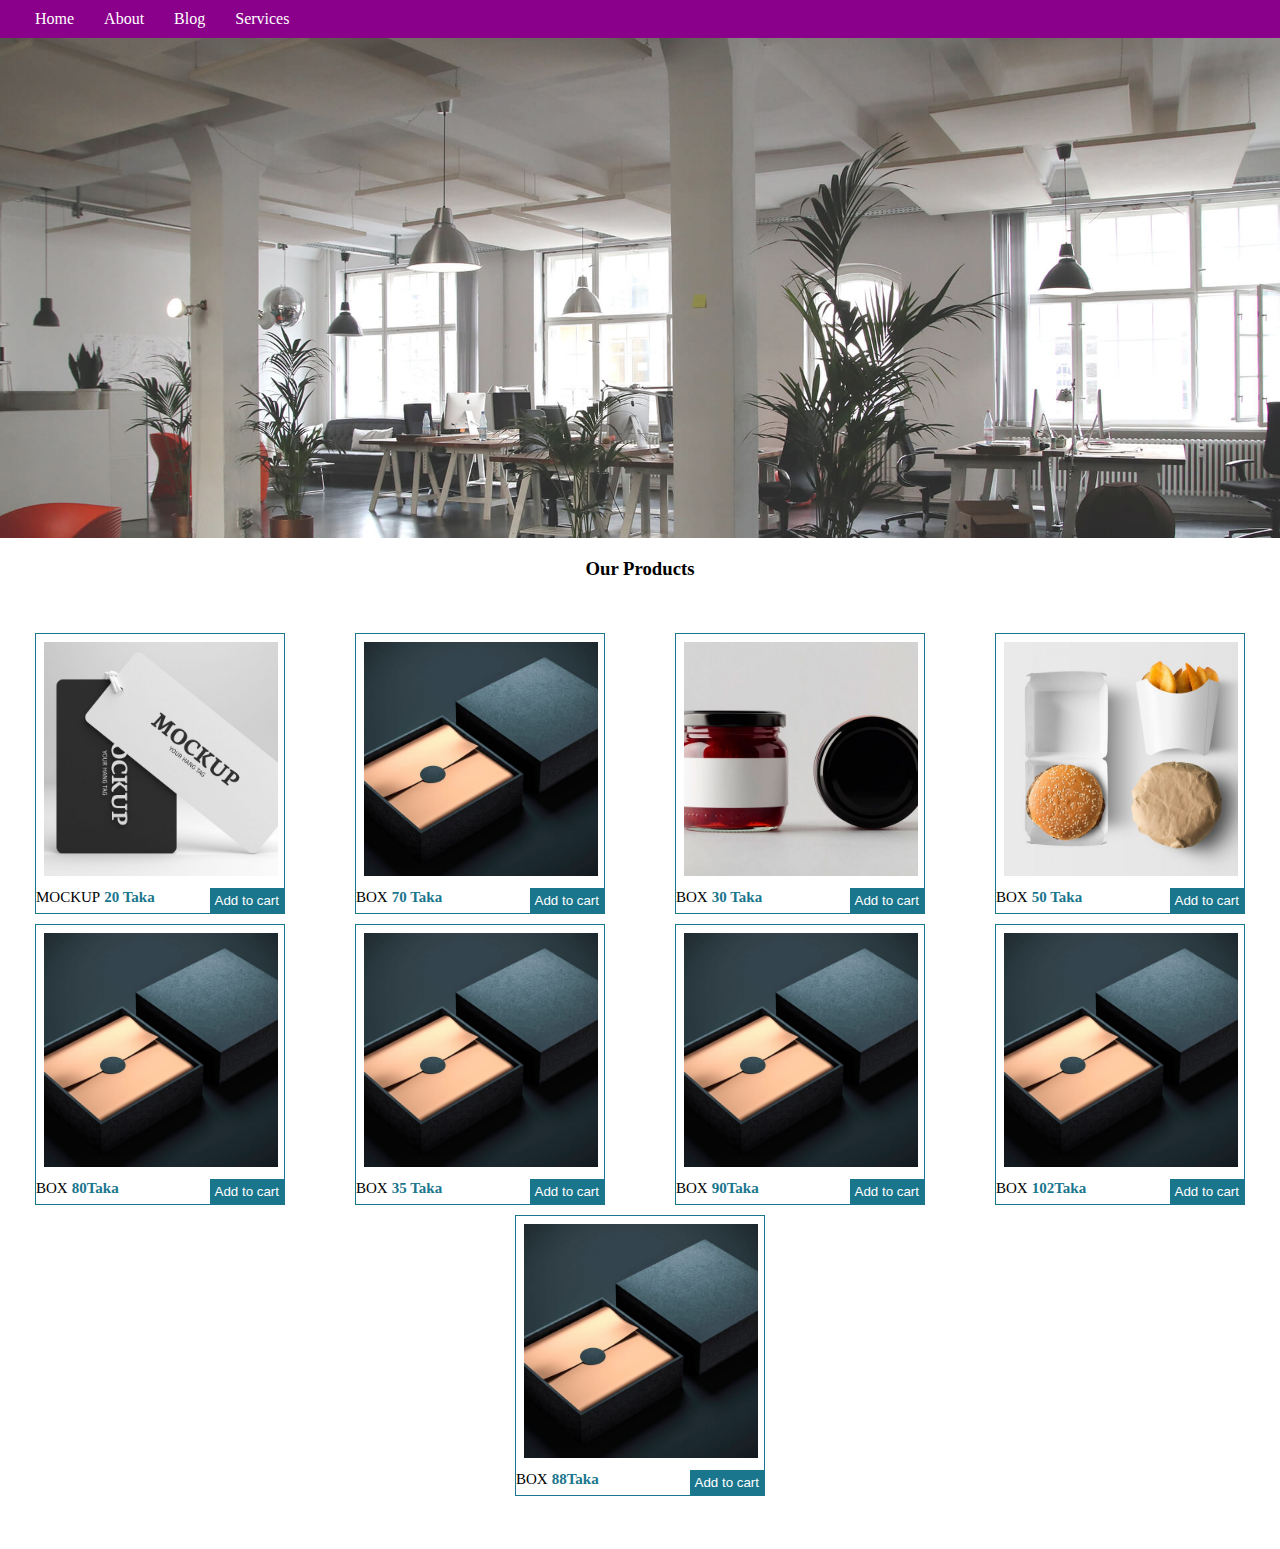
<file: index.html>
<!DOCTYPE html>
<html lang="en">
<head>
    <meta charset="UTF-8">
    <meta http-equiv="X-UA-Compatible" content="IE=edge">
    <meta name="viewport" content="width=device-width, initial-scale=1.0">
    <link rel="stylesheet" href="https://pro.fontawesome.com/releases/v5.10.0/css/all.css" integrity="sha384-AYmEC3Yw5cVb3ZcuHtOA93w35dYTsvhLPVnYs9eStHfGJvOvKxVfELGroGkvsg+p" crossorigin="anonymous"/>
    <link rel="stylesheet" href="./style.css">
    <title>Document</title>
</head>
<body>
    <nav>
        <ul>
            <li><a href="#">Home</a></li>
            <li><a href="#">About</a></li>
            <li><a href="#">Blog</a></li>
            <li><a href="#">Services</a></li>
        </ul>
        <i id="cartInfo"  class="fas fa-shopping-cart"><span class="cart-info-count"></span></i>
    </nav>
    
    <!--  show cart item-->
    <div id="cart" class="cart">
        <div class="cart-item">
            <!-- adding from aspp.js -->
        </div>
        <div class="cart-item">
          <!-- adding from app.js -->
          </div>
        <!-- show cart end -->
        <!-- cart total start -->
        <h3 align='center' class="emty">Emty Cart</h3>
        <div align='center' class="cart-total">
            <hr>
            <h3>Total:<strong id="cart-total">00</strong> <span>Taka</span></h3>
        </div>
        <!-- cart total end -->
        <div align='center' class="chekOut">
            <button class="checkout">Checkout</button>
        </div>
    </div>
    <!-- end show cart items -->
    <!-- home page start -->
    <div class="home">
    </div>
    <!-- home page end -->
    <!-- product page start -->
    <h3 align='center'style="margin-top:20px;">Our Products</h3>
    <div class="main">
  <div class="card">
        <img width="200px" src="./img/img_15-600x600.jpg" alt="">

        <span>MOCKUP</span>
      <span  style='color: rgb(26, 118, 141);font-weight: bold;'>20 <span>Taka</span></span>
      <span class="stor-item-icon">  
        <button class="cart-btn">Add to cart</button>
     </span>
  </div>
  <div class="card">
    <img width="200px" src="./img/img_16-600x600.jpg" alt="">
    <span>BOX</span>
    <span  style='color: rgb(26, 118, 141);font-weight: bold;'>70 <span>Taka</span></span>
    <span class="stor-item-icon">  
       <button class="cart-btn">Add to cart</button>
    </span>
</div>
<div class="card">
    <img width="200px" src="img/img_17-600x600.jpg" alt="">
    <span>BOX</span>
    <span style='color: rgb(26, 118, 141);font-weight: bold;'>30 <span>Taka</span></span>
    <span class="stor-item-icon">  
       <button class="cart-btn">Add to cart</button>
    </span>
</div>
<div class="card">
    <img width="200px" src="./img/img_19-600x600.jpg" alt="">
    <span>BOX</span>
    <span style='color: rgb(26, 118, 141);font-weight: bold;'>50 <span>Taka</span></span>
    <span class="stor-item-icon">  
       <button class="cart-btn">Add to cart</button>
    </span>
</div>
<div class="card">
    <img width="200px" src="./img/img_16-600x600.jpg" alt="">
    <span>BOX</span>
    <span style='color: rgb(26, 118, 141);font-weight: bold;'>80<span>Taka</span></span>
    <span class="stor-item-icon">  
       <button class="cart-btn">Add to cart</button>
    </span>
</div>
<div class="card">
    <img width="200px" src="./img/img_16-600x600.jpg" alt="">
    <span>BOX</span>
    <span style='color: rgb(26, 118, 141);font-weight: bold;'>35 <span>Taka</span></span>
    <span class="stor-item-icon">  
       <button class="cart-btn">Add to cart</button>
    </span>
</div>
<div class="card">
    <img width="200px" src="./img/img_16-600x600.jpg" alt="">
    <span>BOX</span>
    <span style='color: rgb(26, 118, 141);font-weight: bold;'>90<span>Taka</span></span>
    <span class="stor-item-icon">  
       <button class="cart-btn">Add to cart</button>
    </span>
</div>
<div class="card">
    <img width="200px" src="./img/img_16-600x600.jpg" alt="">
    <span>BOX</span>
    <span style='color: rgb(26, 118, 141);font-weight: bold;'>102<span>Taka</span></span>
    <span class="stor-item-icon">  
       <button class="cart-btn">Add to cart</button>
    </span>
</div>
<div class="card">
    <img width="200px" src="./img/img_16-600x600.jpg" alt="">
    <span>BOX</span>
    <span style='color: rgb(26, 118, 141);font-weight: bold;'>88<span>Taka</span></span>
    <span class="stor-item-icon">  
       <button class="cart-btn">Add to cart</button>
    </span>
</div>
</div>
<!-- product page end -->

    <script src="./app.js"></script>
</body>
</html>
</file>
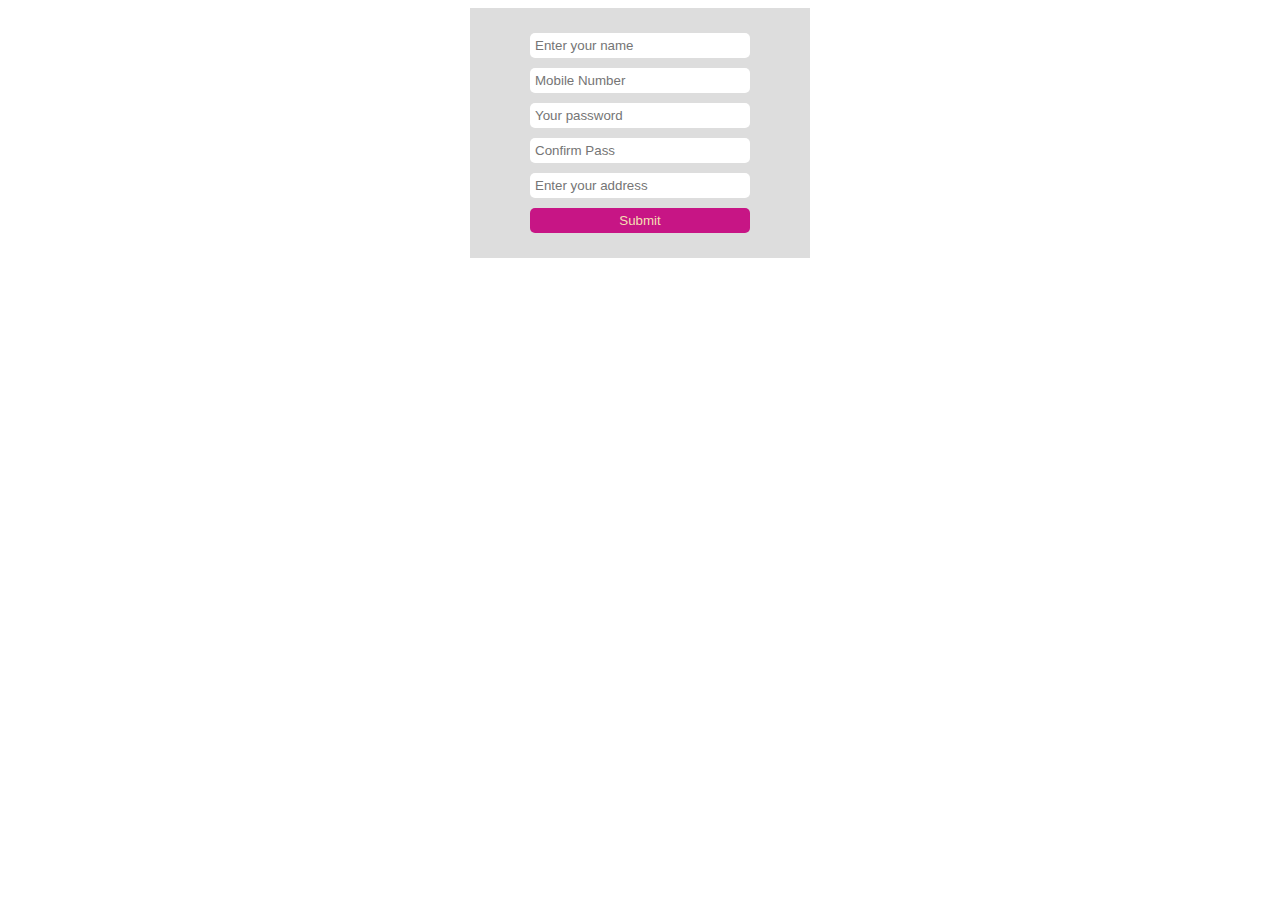
<file: checkoutpage/checkout.html>
<!DOCTYPE html>
<html lang="en">
<head>
    <meta charset="UTF-8">
    <meta http-equiv="X-UA-Compatible" content="IE=edge">
    <meta name="viewport" content="width=device-width, initial-scale=1.0">
    <title>CheckOut page</title>
    <link rel="stylesheet" href="./checkout.css">
</head>
<body>
    
<div class="input-form">
    <div class="rasel">
      <form action="../Birthday/./index.html">
          <div class="name-in">
        <input type="text" name="name" id="username" placeholder="Enter your name">
        <small class="wrong"></small>
        <small class="wrong1"></small>
        <small class="success"></small>
     </div>
     <div class="number-in">
        <input type="number" name="number" id="number" placeholder="Mobile Number">
        <small class="number-wrong"></small>
     </div>
     <div class="password-in">
        <input type="password" name="password" id="password" placeholder="Your password">
        <small class="pass-wrong"></small>
     </div>
     <div class="confirm-pass-in">
        <input type="password" name="password" id="confirm-password" placeholder="Confirm Pass">
        <small class="confirm-wrong"></small>
     </div>
     <div class="address">
      <input type="text" name="address" id="address" placeholder="Enter your address">
      <small class="address-wrong"></small>
   </div>
         <input type="button" value="Submit" id="button">
      </form>
    </div>
     </div>
<script src="./checkout.js"></script>
</body>
</html>
</file>
<file: style.css>
*{
    margin: 0;
    padding: 0;
    box-sizing: border-box;
}
button{
    cursor: pointer;
}
.card{
    width: 250px;
    border: 1px solid rgb(26, 118, 141);
    margin: 5px;
}
.card img{
    padding: 8px;
    width: 250px;
}
.card span{
    font-size: 15px;
}
.stor-item-icon{
    padding-bottom: 5px;
}
.main{
    margin: auto;
    display: flex;
    justify-content:space-around;
    flex-wrap: wrap;
    padding: 3rem 0px;
}
.card button{
    float: right;
    padding: 5px;
    background:rgb(26, 118, 141);
    color: white;
    border: none;
    cursor: pointer;
}
.card-footer{
    display: flex;
    justify-content: space-around;
}
.card-footer button{
    padding: 5px;
    height: 30px;
    font-size:8px;
    margin-top: 8px;
}
@media screen and (max-width: 419px) {
    .main{
        margin: auto;
        display: flex;
        justify-content:space-around;
        flex-wrap: wrap;
        padding: 3rem 0px;
    }
    .card{
        width: 300px;
        border: 1px solid rgb(26, 118, 141);
        margin: 5px;
    }
    .card img{
        width: 300px;
    }

  }
/* strong{
    color: red;
} */
p{
    display: inline-block;
}
nav{
    display: flex;
    justify-content: space-between;
    background-color: darkmagenta;
    padding:10px 20px;
   
}
nav i{
    color: rgb(167, 181, 185);
    font-size: 20px;
    position: relative;
}
ul{
    display: flex;
}
 ul li{
     list-style: none;
     margin: 0px 5px;
 }
ul li a{
    text-decoration: none;
    color: white;
    padding: 10px;
}
i span{
    color: white;
    font-size: 14px;
    background-color: red;
    position: absolute;
    left: -10px;
}
i{
    cursor: pointer;
}
.home{
    height: 500px;
    background-image: url(./img/testimonials-bg.jpg);
    background-size: cover;
}

#cart{
    position: absolute;
    top: -50rem;
    right: 0;
    border-radius: 10px;
    transition: all 0.3s ease-in-out;
    background-color: rgb(26, 118, 141);
    color: white;
    overflow:hidden;
}
.show-cart{
    margin-top: 53rem;
    width: 15rem;
    padding:  2rem 1.5rem;
}
.cart-item img{
    width: 50px;
    height: 50px;
    border-radius: 50%;
    margin-top: -20px;
    margin-bottom: 15px;
}
.cart-item input{
    height: 20px;
}
.cart-item{
    display: flex;
    justify-content: space-around;
    padding: 5px 0px;
}

.chekOut button{
    padding: 5px;
    border:none;
    margin-top: 5px;
    background-color: darkgoldenrod;
    color: white;
}
.chekOut{
    margin:10px 0px -15px 0px;

}
b{
    color: white;
    cursor: pointer;
    background-color: red;
    height: 20px;
    width: 18px;
    border-radius: 4px;
    text-align: center;
    
}
</file>
<file: checkoutpage/checkout.css>
.input-form{
    background-color: #ddd;
    padding: 20px;
    display: block;
    width: 300px;
    margin:auto;
}
input{
    margin: 5px 0;
    padding: 5px;
    width: 70%;
    border-radius: 5px;
    outline: green;
}
input{
    border: red;
}
#button{
   cursor: pointer;
   width: 220px;
    background-color: mediumvioletred;
    color: wheat;
}
.wrong,.number-wrong,.pass-wrong,.confirm-wrong,.address-wrong{
    display: block;
    color: red
}
.wrong1{
    display: block;
    color: red
}
.success{
    color: green;
    display: block;

}
.rasel{
    width: 300px;
     margin-left:40px;
}
</file>
